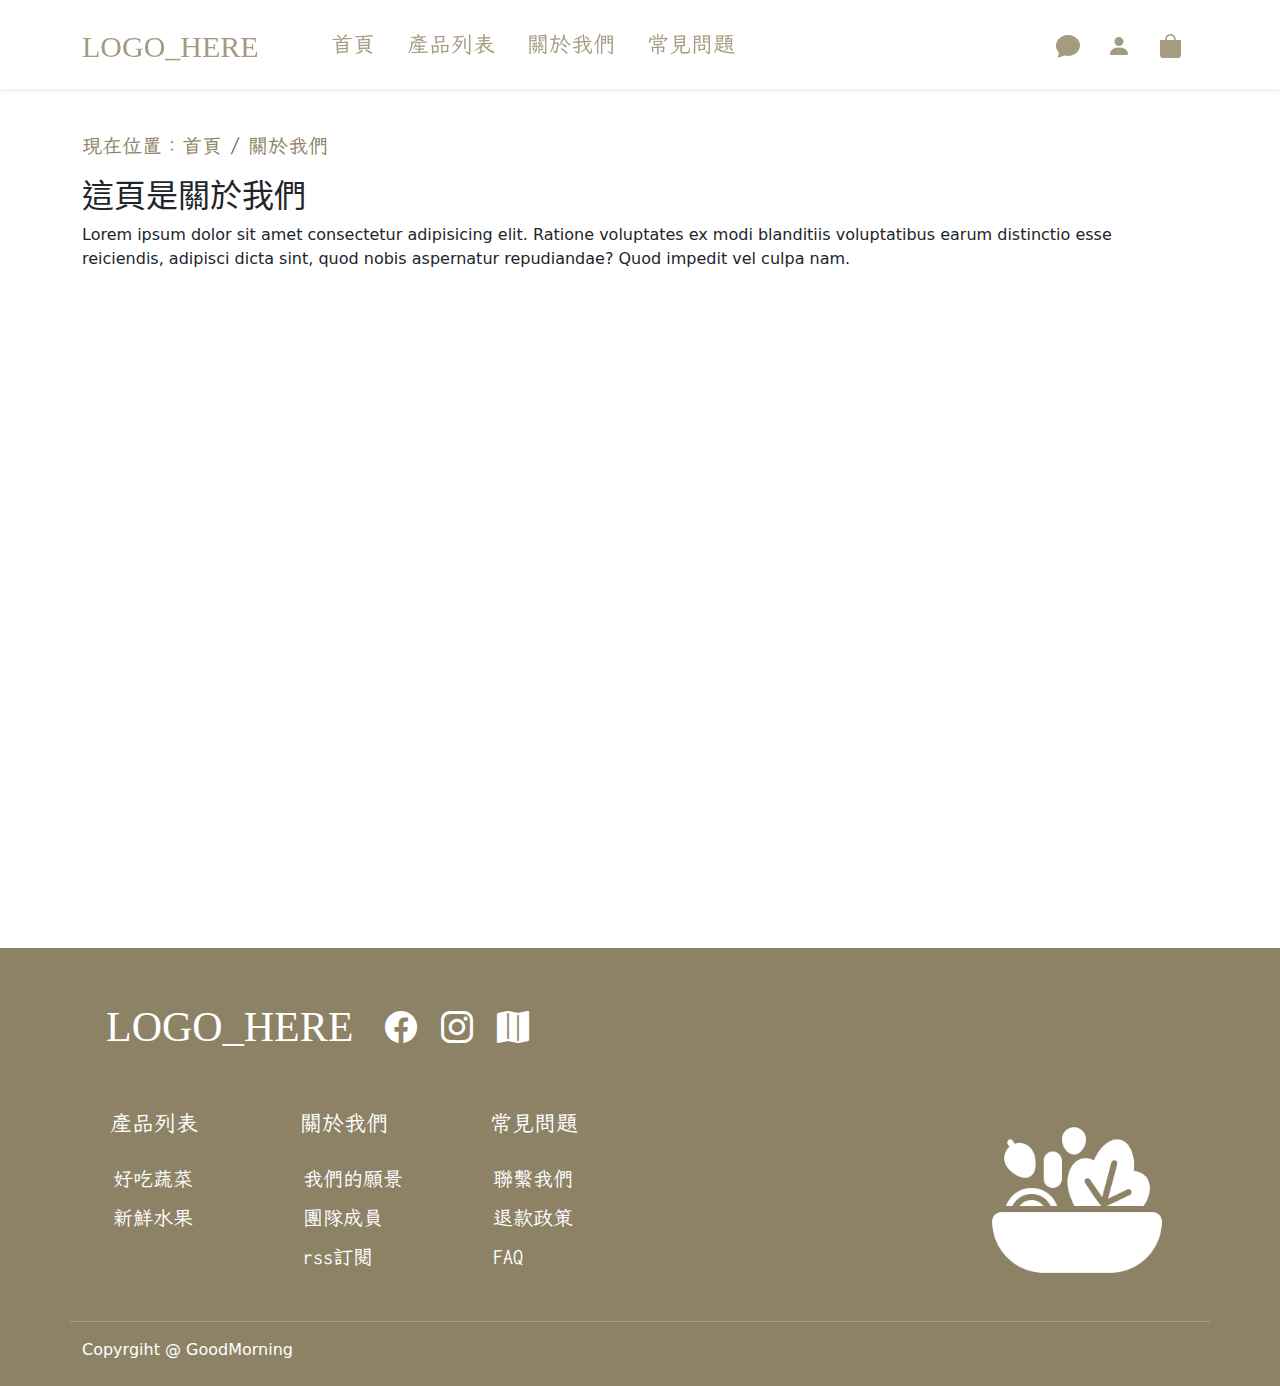
<file: about.html>
<!DOCTYPE html>
<html lang="zh-TW">

<head>
    <meta charset="UTF-8">
    <meta name="viewport" content="width=device-width, initial-scale=1.0">
    <title>LEGO_HERE 關於我們</title>
</head>
<!-- Boostrap CSS -->
<link rel="stylesheet" href="https://cdnjs.cloudflare.com/ajax/libs/bootstrap/5.3.3/css/bootstrap.min.css">
<link rel="stylesheet" href="https://cdn.jsdelivr.net/npm/bootstrap-icons@1.11.1/font/bootstrap-icons.css">
<link href="https://fonts.googleapis.com/css2?family=LXGW+WenKai+Mono+TC&display=swap" rel="stylesheet">
<link rel="stylesheet" href="/css/style.css">
<style>
</style>

<body>
    <!-- 導覽列 navbar Start-->
    <main class="flex-shrink-0">
        <header>
            <nav class="navbar navbar-expand-lg navbar-light  border-primary fixed-top shadow-sm">
                <div class="container mt-2 mb-1">
                    <a class="navbar-brand" href="index.html">LOGO_HERE</a>
                    <button class="navbar-toggler" type="button" data-bs-toggle="collapse"
                        data-bs-target="#navbarSupportedContent" aria-controls="navbarSupportedContent"
                        aria-expanded="false" aria-label="Toggle navigation">
                        <span class="navbar-toggler-icon"></span>
                    </button>
                    <div class="collapse navbar-collapse" id="navbarSupportedContent">
                        <ul class="navbar-nav mx-auto mb-lg-0 ms-5 mt-1">
                            <li class="nav-item me-3">
                                <a class="nav-link" href="./index.html">首頁</a>
                            </li>
                            <li class="nav-item me-3">
                                <a class="nav-link" href="./product-list.html">產品列表</a>
                            </li>
                            <li class="nav-item me-3">
                                <a class="nav-link" href="./about.html">關於我們</a>
                            </li>
                            <li class="nav-item me-3">
                                <a class="nav-link" href="./faq.html">常見問題</a>
                            </li>
                        </ul>
                        <!-- 購物車 & 登入圖示 -->
                        <div class="d-flex d-none d-md-block ">
                            <a href="javascript:;" data-bs-toggle="modal" data-bs-target="#exampleModal"><i
                                    class="bi bi-chat-fill fs-4 me-3"></i></a>
                            <a href="javascript:;" data-bs-toggle="modal" data-bs-target="#exampleModal"><i
                                    class="bi bi-person-fill fs-4 me-3"></i></a>
                            <a data-bs-toggle="offcanvas" href="#offcanvasExample" role="button"
                                aria-controls="offcanvasExample"><i class="bi bi-bag-fill fs-4 me-3"></i></a>
                        </div>
                    </div>
                </div>
            </nav>
        </header>
        <!-- 導覽列 navbar End-->
        <div class="container my-5">
            <!-- 麵包屑 Breadcrumb-->
            <nav aria-label="breadcrumb">
                <ol class="breadcrumb">
                    <li class="">現在位置：</li>
                    <li class="breadcrumb-item"><a href="index.html">首頁</a></li>
                    <li class="breadcrumb-item active" aria-current="page">關於我們</li>
                </ol>
            </nav>















            <!--從這裡開始插入內容-->
            <div>
                <h2>這頁是關於我們</h2>
                <p>Lorem ipsum dolor sit amet consectetur adipisicing elit. Ratione voluptates ex modi blanditiis
                    voluptatibus earum distinctio esse reiciendis, adipisci dicta sint, quod nobis aspernatur
                    repudiandae?
                    Quod impedit vel culpa nam.</p>
            </div>















        </div>
    </main>
    <!-- footer Start-->
    <footer class="bg-primary py-4 mt-5 text-center text-white">
        <div class="container">
            <div class="row">
                <div class="col-6">
                    <div class="d-flex align-items-center">
                        <p class="text-start footer-logo mt-4 ps-4 pe-2 mb-0">LOGO_HERE</p>
                        <a class="fs-2 mt-4 ms-4" href=""><i class="bi bi-facebook footer-icon"></i></a>
                        <a class="fs-2 mt-4 ms-4" href=""><i class="bi bi-instagram footer-icon"></i></a>
                        <a class="fs-2 mt-4 ms-4" href=""><i class="bi bi-map-fill footer-icon"></i></a>
                    </div>
                    <div class="row text-start mt-5 pb-3">
                        <div class="col-4">
                            <div>
                                <a class="footer-title-link" href="./product-list.html">產品列表</a>
                            </div>
                            <div>
                                <a class="d-block footer-link my-4 mb-1 ps-1" href="">好吃蔬菜</a>
                                <a class="d-block footer-link ps-1" href="">新鮮水果</a>
                            </div>
                        </div>
                        <div class="col-4">
                            <div>
                                <a class="footer-title-link" href="./product-list.html">關於我們</a>
                            </div>
                            <div>
                                <a class="d-block footer-link my-4 mb-1 ps-1" href="">我們的願景</a>
                                <a class="d-block footer-link mb-1 ps-1" href="">團隊成員</a>
                                <a class="d-block footer-link mb-1 ps-1" href="">rss訂閱</a>
                            </div>
                        </div>
                        <div class="col-4">
                            <div>
                                <a class="footer-title-link" href="./product-list.html">常見問題</a>
                            </div>
                            <div>
                                <a class="d-block footer-link my-4 mb-1 ps-1" href="">聯繫我們</a>
                                <a class="d-block footer-link mb-1 ps-1" href="">退款政策</a>
                                <a class="d-block footer-link mb-1 ps-1" href="">FAQ</a>
                            </div>
                        </div>
                    </div>
                </div>
                <div class="col-6 d-flex align-items-end justify-content-end">
                    <img class="float-start pe-4 footer-icon" src="imgs/FooterIcon.png" alt="Logo">
                </div>
            </div>
            <div class="row mt-4">
                <hr>
                <div class="col-3 text-start">Copyrgiht @ GoodMorning</div>
                <div class="col-9"></div>
            </div>
        </div>
    </footer>
    <!-- footer End-->

    <!-- up to top btn-->
    <button onclick="topFunction()" id="up-to-top" title="Go to top"><i class="bi bi-arrow-up fs-3"></i></button>

    <!-- 購物車側邊攔展開 start -->
    <div class="offcanvas offcanvas-end" tabindex="-1" id="offcanvasExample" aria-labelledby="offcanvasExampleLabel">
        <div class="offcanvas-header">
            <h5 class="offcanvas-title" id="offcanvasExampleLabel">購物車</h5>
            <button type="button" class="btn-close text-reset" data-bs-dismiss="offcanvas" aria-label="Close"></button>
        </div>
        <div class="offcanvas-body">
            <div>
                <p>您的購物車是空的</p>
                <p>共 0 件商品</p>
            </div>
            <a href="" class="btn btn-primary">查看購物車</a>
        </div>
    </div>
    <!-- 登入 Start -->
    <div class="modal fade" id="exampleModal" tabindex="-1" aria-labelledby="exampleModalLabel" aria-hidden="true">
        <div class="modal-dialog modal-dialog-centered">
            <div class="modal-content">
                <div class="modal-header">
                    <h5 class="modal-title" id="exampleModalLabel">會員登入</h5>
                    <button type="button" class="btn-close" data-bs-dismiss="modal" aria-label="Close"></button>
                </div>
                <div class="modal-body">
                    <form action="" class="needs-validation" novalidate>
                        <div class="form-group mb-3">
                            <input type="text" class="form-control custom-input" id="account" name="account"
                                placeholder="請輸入Email / 手機號碼" data-placeholder="請輸入Email / 手機號碼" required>
                            <div class="invalid-feedback">請輸入Email / 手機號碼</div>
                        </div>
                        <div class="my-5"></div>
                        <div class="form-group mb-3">
                            <input type="password" class="form-control custom-input" id="password" name="password"
                                placeholder="請輸入密碼 ( 8-20 英數字 )" data-placeholder="請輸入密碼 ( 8-20 英數字 ) " required>
                            <div class="invalid-feedback">請輸入密碼</div>
                        </div>
                        <div class="d-flex justify-content-between align-items-center mb-3">
                            <div class="form-check">
                                <input type="checkbox" class="form-check-input me-1" id="rememberMe">
                                <label class="form-check-label" for="rememberMe">記住我</label>
                            </div>
                            <div class="d-flex">
                                <a href="" class="text-end me-3">忘記密碼</a>
                                <a href="" class="text-end">立即註冊</a>
                            </div>
                        </div>
                        <div class="text-center" style="margin-top: 80px;">
                            <input type="submit" value="登入" class="btn btn-primary w-100 mb-4">
                        </div>
                    </form>
                </div>
            </div>
        </div>
    </div>
    <!-- 登入 End-->

    <!--up to top-->
    <script>
        // Get the button:
        let mybutton = document.getElementById("up-to-top");

        // When the user scrolls down 20px from the top of the document, show the button
        window.onscroll = function () { scrollFunction() };

        function scrollFunction() {
            if (document.body.scrollTop > 20 || document.documentElement.scrollTop > 20) {
                mybutton.classList.add("show");
            } else {
                mybutton.classList.remove("show");
            }
        }

        // When the user clicks on the button, scroll to the top of the document
        function topFunction() {
            document.body.scrollTop = 0; // For Safari
            document.documentElement.scrollTop = 0; // For Chrome, Firefox, IE and Opera
        }
    </script>
    <!-- 選擇文字框時，隱藏 placeholder 問字-->
    <script>
        // 當文字框獲得焦點時，隱藏 placeholder 文字
        document.querySelectorAll('.form-control').forEach(input => {
            input.addEventListener('focus', function () {
                this.setAttribute('placeholder', ''); // 清除 placeholder
            });

            // 當文字框失去焦點時，顯示 placeholder 文字
            input.addEventListener('blur', function () {
                if (!this.value) {
                    this.setAttribute('placeholder', this.getAttribute('data-placeholder')); // 恢復 placeholder
                }
            });
        });
    </script>
    <script src="https://cdn.jsdelivr.net/npm/bootstrap@5.1.1/dist/js/bootstrap.bundle.min.js"
        integrity="sha384-/bQdsTh/da6pkI1MST/rWKFNjaCP5gBSY4sEBT38Q/9RBh9AH40zEOg7Hlq2THRZ"
        crossorigin="anonymous"></script>
    <script src="./js/validation.js"></script>
</body>

</html>
</file>
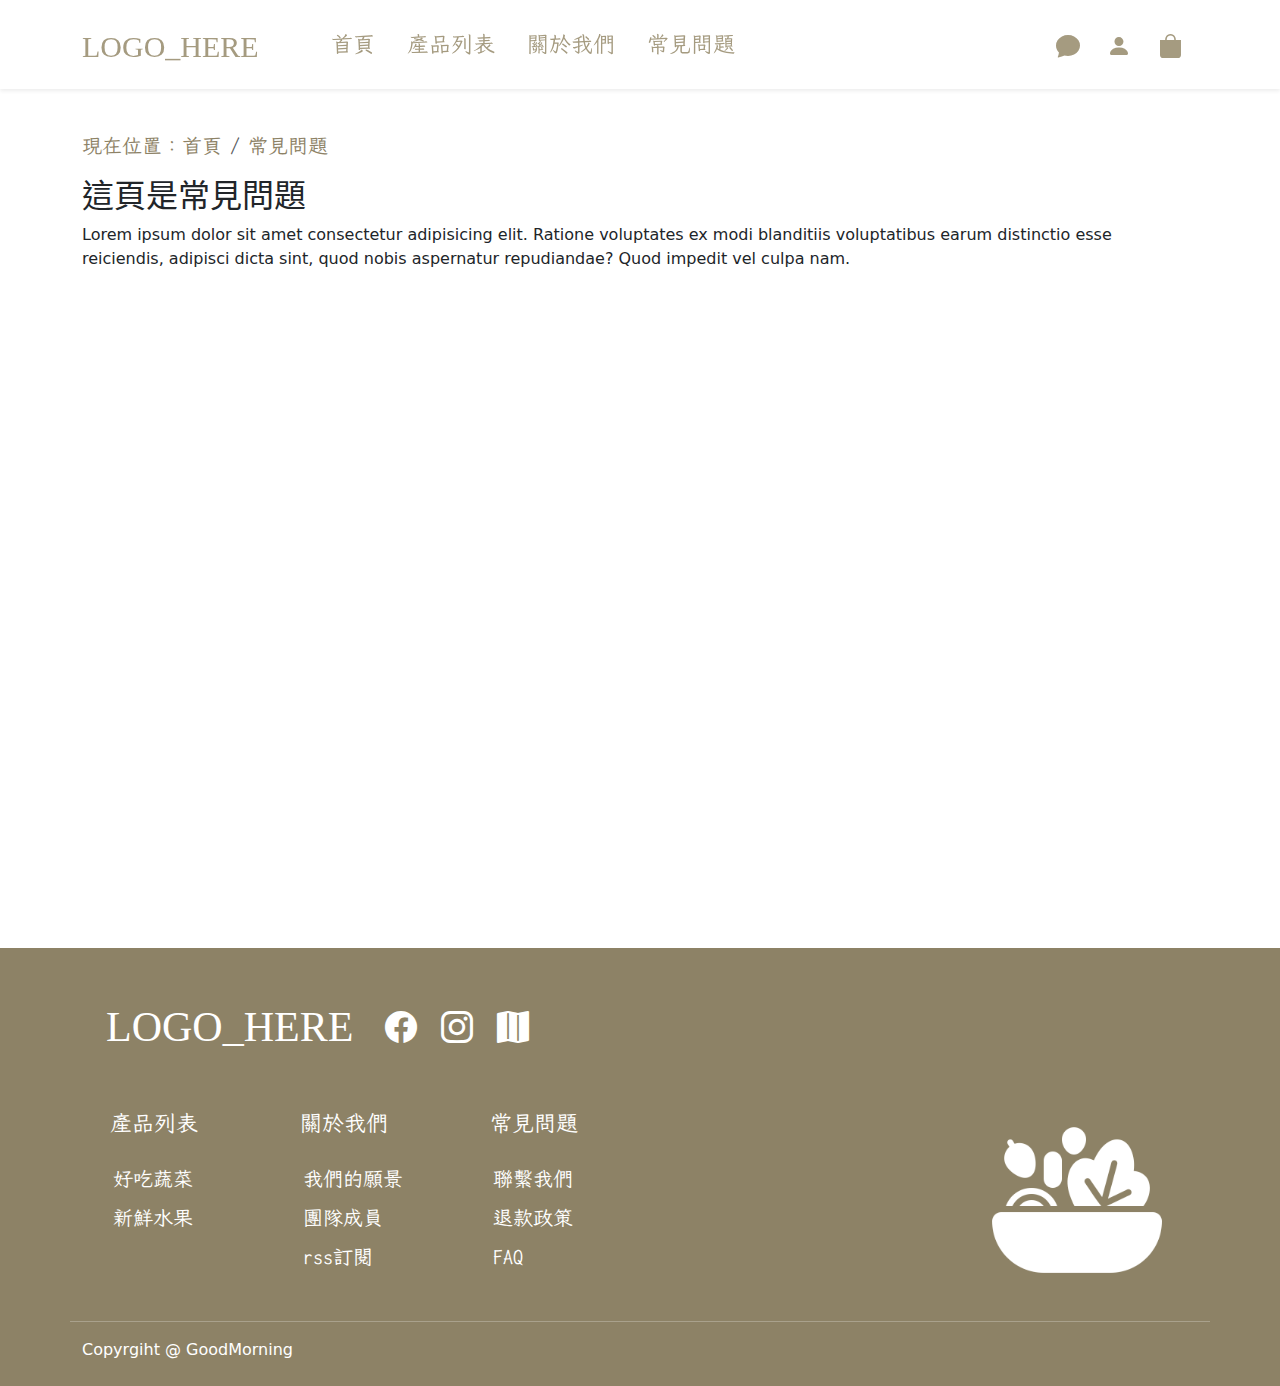
<file: faq.html>
<!DOCTYPE html>
<html lang="zh-TW">

<head>
    <meta charset="UTF-8">
    <meta name="viewport" content="width=device-width, initial-scale=1.0">
    <title>LEGO_HERE 常見問題</title>
</head>
<!-- Boostrap CSS -->
<link rel="stylesheet" href="https://cdnjs.cloudflare.com/ajax/libs/bootstrap/5.3.3/css/bootstrap.min.css">
<link rel="stylesheet" href="https://cdn.jsdelivr.net/npm/bootstrap-icons@1.11.1/font/bootstrap-icons.css">
<link href="https://fonts.googleapis.com/css2?family=LXGW+WenKai+Mono+TC&display=swap" rel="stylesheet">
<link rel="stylesheet" href="/css/style.css">
<style>
</style>

<body>
    <!-- 導覽列 navbar Start-->
    <main class="flex-shrink-0">
        <header>
            <nav class="navbar navbar-expand-lg navbar-light  border-primary fixed-top shadow-sm">
                <div class="container mt-2 mb-1">
                    <a class="navbar-brand" href="index.html">LOGO_HERE</a>
                    <button class="navbar-toggler" type="button" data-bs-toggle="collapse"
                        data-bs-target="#navbarSupportedContent" aria-controls="navbarSupportedContent"
                        aria-expanded="false" aria-label="Toggle navigation">
                        <span class="navbar-toggler-icon"></span>
                    </button>
                    <div class="collapse navbar-collapse" id="navbarSupportedContent">
                        <ul class="navbar-nav mx-auto mb-lg-0 ms-5 mt-1">
                            <li class="nav-item me-3">
                                <a class="nav-link" href="./index.html">首頁</a>
                            </li>
                            <li class="nav-item me-3">
                                <a class="nav-link" href="./product-list.html">產品列表</a>
                            </li>
                            <li class="nav-item me-3">
                                <a class="nav-link" href="./about.html">關於我們</a>
                            </li>
                            <li class="nav-item me-3">
                                <a class="nav-link" href="./faq.html">常見問題</a>
                            </li>
                        </ul>
                        <!-- 購物車 & 登入圖示 -->
                        <div class="d-flex d-none d-md-block ">
                            <a href="javascript:;" data-bs-toggle="modal" data-bs-target="#exampleModal"><i
                                    class="bi bi-chat-fill fs-4 me-3"></i></a>
                            <a href="javascript:;" data-bs-toggle="modal" data-bs-target="#exampleModal"><i
                                    class="bi bi-person-fill fs-4 me-3"></i></a>
                            <a data-bs-toggle="offcanvas" href="#offcanvasExample" role="button"
                                aria-controls="offcanvasExample"><i class="bi bi-bag-fill fs-4 me-3"></i></a>
                        </div>
                    </div>
                </div>
            </nav>
        </header>
        <!-- 導覽列 navbar End-->
        <div class="container my-5">
            <!-- 麵包屑 Breadcrumb-->
            <nav aria-label="breadcrumb">
                <ol class="breadcrumb">
                    <li class="">現在位置：</li>
                    <li class="breadcrumb-item"><a href="index.html">首頁</a></li>
                    <li class="breadcrumb-item active" aria-current="page">常見問題</li>
                </ol>
            </nav>















            <!--從這裡開始插入內容-->
            <div>
                <h2>這頁是常見問題</h2>
                <p>Lorem ipsum dolor sit amet consectetur adipisicing elit. Ratione voluptates ex modi blanditiis
                    voluptatibus earum distinctio esse reiciendis, adipisci dicta sint, quod nobis aspernatur
                    repudiandae?
                    Quod impedit vel culpa nam.</p>
            </div>















        </div>
    </main>
    <!-- footer Start-->
    <footer class="bg-primary py-4 mt-5 text-center text-white">
        <div class="container">
            <div class="row">
                <div class="col-6">
                    <div class="d-flex align-items-center">
                        <p class="text-start footer-logo mt-4 ps-4 pe-2 mb-0">LOGO_HERE</p>
                        <a class="fs-2 mt-4 ms-4" href=""><i class="bi bi-facebook footer-icon"></i></a>
                        <a class="fs-2 mt-4 ms-4" href=""><i class="bi bi-instagram footer-icon"></i></a>
                        <a class="fs-2 mt-4 ms-4" href=""><i class="bi bi-map-fill footer-icon"></i></a>
                    </div>
                    <div class="row text-start mt-5 pb-3">
                        <div class="col-4">
                            <div>
                                <a class="footer-title-link" href="./product-list.html">產品列表</a>
                            </div>
                            <div>
                                <a class="d-block footer-link my-4 mb-1 ps-1" href="">好吃蔬菜</a>
                                <a class="d-block footer-link ps-1" href="">新鮮水果</a>
                            </div>
                        </div>
                        <div class="col-4">
                            <div>
                                <a class="footer-title-link" href="./product-list.html">關於我們</a>
                            </div>
                            <div>
                                <a class="d-block footer-link my-4 mb-1 ps-1" href="">我們的願景</a>
                                <a class="d-block footer-link mb-1 ps-1" href="">團隊成員</a>
                                <a class="d-block footer-link mb-1 ps-1" href="">rss訂閱</a>
                            </div>
                        </div>
                        <div class="col-4">
                            <div>
                                <a class="footer-title-link" href="./product-list.html">常見問題</a>
                            </div>
                            <div>
                                <a class="d-block footer-link my-4 mb-1 ps-1" href="">聯繫我們</a>
                                <a class="d-block footer-link mb-1 ps-1" href="">退款政策</a>
                                <a class="d-block footer-link mb-1 ps-1" href="">FAQ</a>
                            </div>
                        </div>
                    </div>
                </div>
                <div class="col-6 d-flex align-items-end justify-content-end">
                    <img class="float-start pe-4 footer-icon" src="imgs/FooterIcon.png" alt="Logo">
                </div>
            </div>
            <div class="row mt-4">
                <hr>
                <div class="col-3 text-start">Copyrgiht @ GoodMorning</div>
                <div class="col-9"></div>
            </div>
        </div>
    </footer>
    <!-- footer End-->

    <!-- up to top btn-->
    <button onclick="topFunction()" id="up-to-top" title="Go to top"><i class="bi bi-arrow-up fs-3"></i></button>

    <!-- 購物車側邊攔展開 start -->
    <div class="offcanvas offcanvas-end" tabindex="-1" id="offcanvasExample" aria-labelledby="offcanvasExampleLabel">
        <div class="offcanvas-header">
            <h5 class="offcanvas-title" id="offcanvasExampleLabel">購物車</h5>
            <button type="button" class="btn-close text-reset" data-bs-dismiss="offcanvas" aria-label="Close"></button>
        </div>
        <div class="offcanvas-body">
            <div>
                <p>您的購物車是空的</p>
                <p>共 0 件商品</p>
            </div>
            <a href="" class="btn btn-primary">查看購物車</a>
        </div>
    </div>
    <!-- 登入 Start -->
    <div class="modal fade" id="exampleModal" tabindex="-1" aria-labelledby="exampleModalLabel" aria-hidden="true">
        <div class="modal-dialog modal-dialog-centered">
            <div class="modal-content">
                <div class="modal-header">
                    <h5 class="modal-title" id="exampleModalLabel">會員登入</h5>
                    <button type="button" class="btn-close" data-bs-dismiss="modal" aria-label="Close"></button>
                </div>
                <div class="modal-body">
                    <form action="" class="needs-validation" novalidate>
                        <div class="form-group mb-3">
                            <input type="text" class="form-control custom-input" id="account" name="account"
                                placeholder="請輸入Email / 手機號碼" data-placeholder="請輸入Email / 手機號碼" required>
                            <div class="invalid-feedback">請輸入Email / 手機號碼</div>
                        </div>
                        <div class="my-5"></div>
                        <div class="form-group mb-3">
                            <input type="password" class="form-control custom-input" id="password" name="password"
                                placeholder="請輸入密碼 ( 8-20 英數字 )" data-placeholder="請輸入密碼 ( 8-20 英數字 ) " required>
                            <div class="invalid-feedback">請輸入密碼</div>
                        </div>
                        <div class="d-flex justify-content-between align-items-center mb-3">
                            <div class="form-check">
                                <input type="checkbox" class="form-check-input me-1" id="rememberMe">
                                <label class="form-check-label" for="rememberMe">記住我</label>
                            </div>
                            <div class="d-flex">
                                <a href="" class="text-end me-3">忘記密碼</a>
                                <a href="" class="text-end">立即註冊</a>
                            </div>
                        </div>
                        <div class="text-center" style="margin-top: 80px;">
                            <input type="submit" value="登入" class="btn btn-primary w-100 mb-4">
                        </div>
                    </form>
                </div>
            </div>
        </div>
    </div>
    <!-- 登入 End-->

    <!--up to top-->
    <script>
        // Get the button:
        let mybutton = document.getElementById("up-to-top");

        // When the user scrolls down 20px from the top of the document, show the button
        window.onscroll = function () { scrollFunction() };

        function scrollFunction() {
            if (document.body.scrollTop > 20 || document.documentElement.scrollTop > 20) {
                mybutton.classList.add("show");
            } else {
                mybutton.classList.remove("show");
            }
        }

        // When the user clicks on the button, scroll to the top of the document
        function topFunction() {
            document.body.scrollTop = 0; // For Safari
            document.documentElement.scrollTop = 0; // For Chrome, Firefox, IE and Opera
        }
    </script>
    <!-- 選擇文字框時，隱藏 placeholder 問字-->
    <script>
        // 當文字框獲得焦點時，隱藏 placeholder 文字
        document.querySelectorAll('.form-control').forEach(input => {
            input.addEventListener('focus', function () {
                this.setAttribute('placeholder', ''); // 清除 placeholder
            });

            // 當文字框失去焦點時，顯示 placeholder 文字
            input.addEventListener('blur', function () {
                if (!this.value) {
                    this.setAttribute('placeholder', this.getAttribute('data-placeholder')); // 恢復 placeholder
                }
            });
        });
    </script>
    <script src="https://cdn.jsdelivr.net/npm/bootstrap@5.1.1/dist/js/bootstrap.bundle.min.js"
        integrity="sha384-/bQdsTh/da6pkI1MST/rWKFNjaCP5gBSY4sEBT38Q/9RBh9AH40zEOg7Hlq2THRZ"
        crossorigin="anonymous"></script>
    <script src="./js/validation.js"></script>
</body>

</html>
</file>
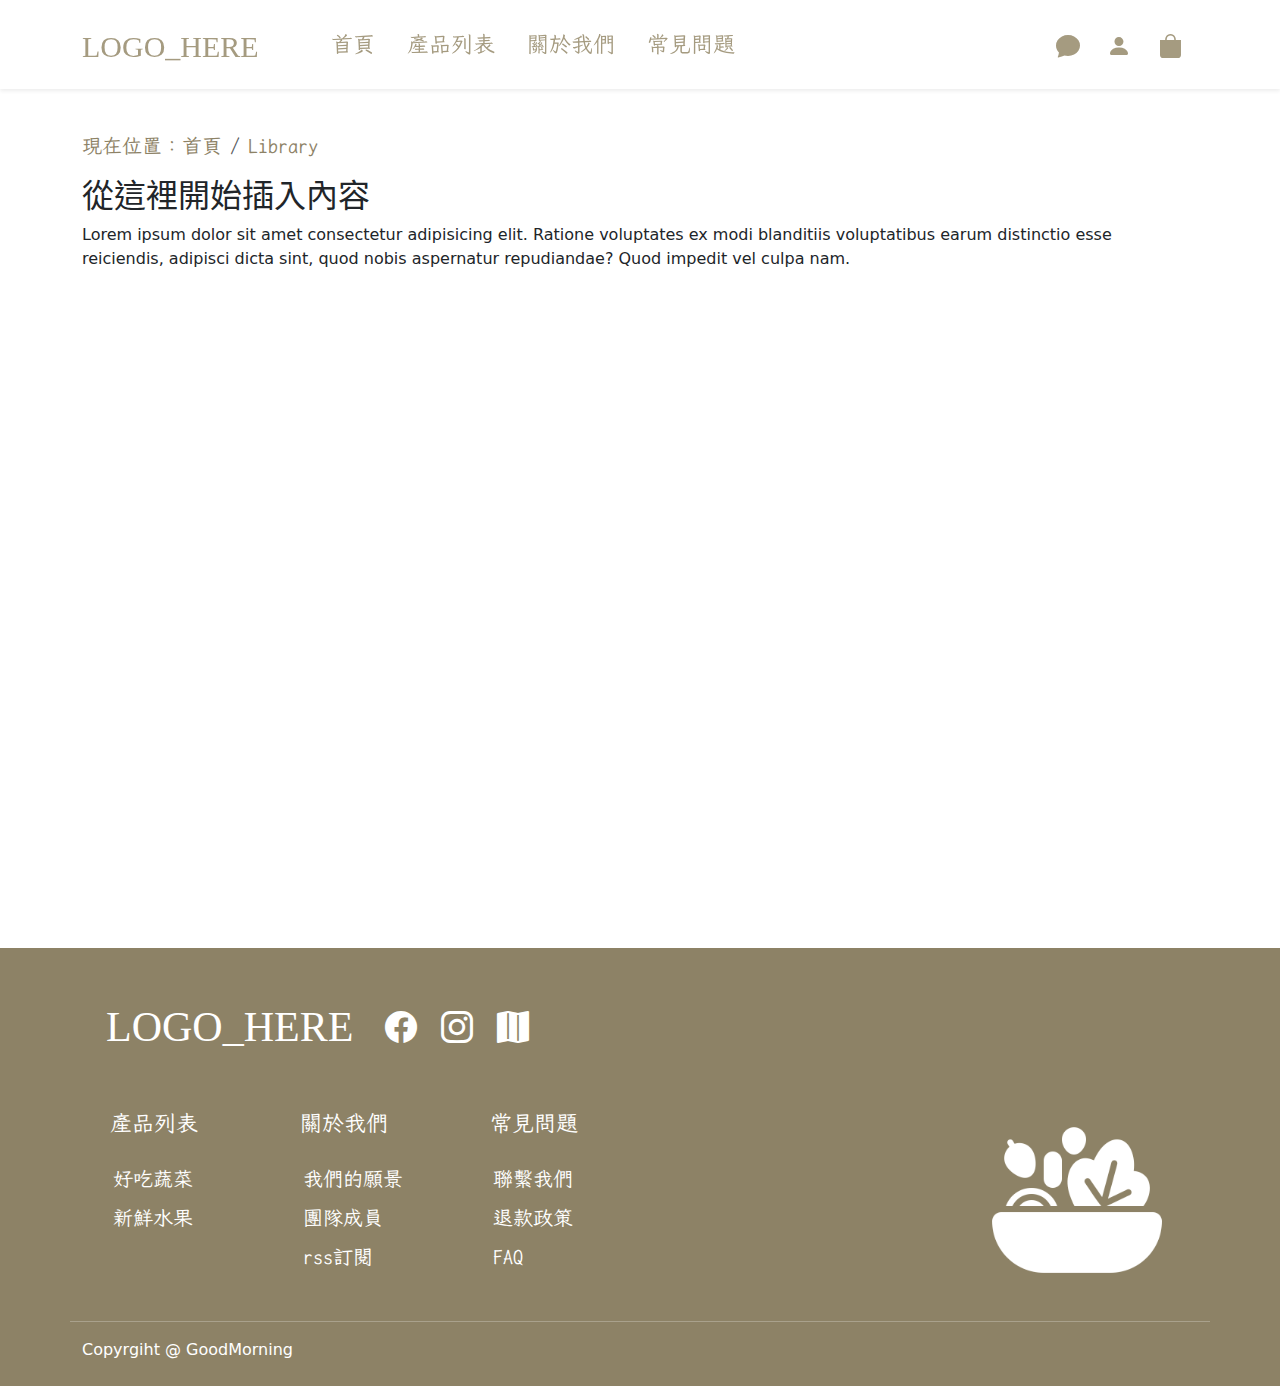
<file: header&footer.html>
<!DOCTYPE html>
<html lang="zh-TW">

<head>
    <meta charset="UTF-8">
    <meta name="viewport" content="width=device-width, initial-scale=1.0">
    <title>LEGO_HERE 首頁</title>
</head>
<!-- Boostrap CSS -->
<link rel="stylesheet" href="https://cdnjs.cloudflare.com/ajax/libs/bootstrap/5.3.3/css/bootstrap.min.css">
<link rel="stylesheet" href="https://cdn.jsdelivr.net/npm/bootstrap-icons@1.11.1/font/bootstrap-icons.css">
<link href="https://fonts.googleapis.com/css2?family=LXGW+WenKai+Mono+TC&display=swap" rel="stylesheet">
<link rel="stylesheet" href="/css/style.css">
<style>
</style>

<body>
    <!-- 導覽列 navbar Start-->
    <main class="flex-shrink-0">
        <header>
            <nav class="navbar navbar-expand-lg navbar-light  border-primary fixed-top shadow-sm">
                <div class="container mt-2 mb-1">
                    <a class="navbar-brand" href="index.html">LOGO_HERE</a>
                    <button class="navbar-toggler" type="button" data-bs-toggle="collapse"
                        data-bs-target="#navbarSupportedContent" aria-controls="navbarSupportedContent"
                        aria-expanded="false" aria-label="Toggle navigation">
                        <span class="navbar-toggler-icon"></span>
                    </button>
                    <div class="collapse navbar-collapse" id="navbarSupportedContent">
                        <ul class="navbar-nav mx-auto mb-lg-0 ms-5 mt-1">
                            <li class="nav-item me-3">
                                <a class="nav-link" href="./index.html">首頁</a>
                            </li>
                            <li class="nav-item me-3">
                                <a class="nav-link" href="./product-list.html">產品列表</a>
                            </li>
                            <li class="nav-item me-3">
                                <a class="nav-link" href="./about.html">關於我們</a>
                            </li>
                            <li class="nav-item me-3">
                                <a class="nav-link" href="./faq.html">常見問題</a>
                            </li>
                        </ul>
                        <!-- 購物車 & 登入圖示 -->
                        <div class="d-flex d-none d-md-block ">
                            <a href="javascript:;" data-bs-toggle="modal" data-bs-target="#exampleModal"><i
                                    class="bi bi-chat-fill fs-4 me-3"></i></a>
                            <a href="javascript:;" data-bs-toggle="modal" data-bs-target="#exampleModal"><i
                                    class="bi bi-person-fill fs-4 me-3"></i></a>
                            <a data-bs-toggle="offcanvas" href="#offcanvasExample" role="button"
                                aria-controls="offcanvasExample"><i class="bi bi-bag-fill fs-4 me-3"></i></a>
                        </div>
                    </div>
                </div>
            </nav>
        </header>
        <!-- 導覽列 navbar End-->
        <div class="container my-5">
            <!-- 麵包屑 Breadcrumb-->
            <nav aria-label="breadcrumb">
                <ol class="breadcrumb">
                    <li class="">現在位置：</li>
                    <li class="breadcrumb-item"><a href="index.html">首頁</a></li>
                    <li class="breadcrumb-item active" aria-current="page">Library</li>
                </ol>
            </nav>















            <!--從這裡開始插入內容-->
            <div>
                <h2>從這裡開始插入內容</h2>
                <p>Lorem ipsum dolor sit amet consectetur adipisicing elit. Ratione voluptates ex modi blanditiis
                    voluptatibus earum distinctio esse reiciendis, adipisci dicta sint, quod nobis aspernatur
                    repudiandae?
                    Quod impedit vel culpa nam.</p>
            </div>















        </div>
    </main>
    <!-- footer Start-->
    <footer class="bg-primary py-4 mt-5 text-center text-white">
        <div class="container">
            <div class="row">
                <div class="col-6">
                    <div class="d-flex align-items-center">
                        <p class="text-start footer-logo mt-4 ps-4 pe-2 mb-0">LOGO_HERE</p>
                        <a class="fs-2 mt-4 ms-4" href=""><i class="bi bi-facebook footer-icon"></i></a>
                        <a class="fs-2 mt-4 ms-4" href=""><i class="bi bi-instagram footer-icon"></i></a>
                        <a class="fs-2 mt-4 ms-4" href=""><i class="bi bi-map-fill footer-icon"></i></a>
                    </div>
                    <div class="row text-start mt-5 pb-3">
                        <div class="col-4">
                            <div>
                                <a class="footer-title-link" href="./product-list.html">產品列表</a>
                            </div>
                            <div>
                                <a class="d-block footer-link my-4 mb-1 ps-1" href="">好吃蔬菜</a>
                                <a class="d-block footer-link ps-1" href="">新鮮水果</a>
                            </div>
                        </div>
                        <div class="col-4">
                            <div>
                                <a class="footer-title-link" href="./product-list.html">關於我們</a>
                            </div>
                            <div>
                                <a class="d-block footer-link my-4 mb-1 ps-1" href="">我們的願景</a>
                                <a class="d-block footer-link mb-1 ps-1" href="">團隊成員</a>
                                <a class="d-block footer-link mb-1 ps-1" href="">rss訂閱</a>
                            </div>
                        </div>
                        <div class="col-4">
                            <div>
                                <a class="footer-title-link" href="./product-list.html">常見問題</a>
                            </div>
                            <div>
                                <a class="d-block footer-link my-4 mb-1 ps-1" href="">聯繫我們</a>
                                <a class="d-block footer-link mb-1 ps-1" href="">退款政策</a>
                                <a class="d-block footer-link mb-1 ps-1" href="">FAQ</a>
                            </div>
                        </div>
                    </div>
                </div>
                <div class="col-6 d-flex align-items-end justify-content-end">
                    <img class="float-start pe-4 footer-icon" src="imgs/FooterIcon.png" alt="Logo">
                </div>
            </div>
            <div class="row mt-4">
                <hr>
                <div class="col-3 text-start">Copyrgiht @ GoodMorning</div>
                <div class="col-9"></div>
            </div>
        </div>
    </footer>
    <!-- footer End-->

    <!-- up to top btn-->
    <button onclick="topFunction()" id="up-to-top" title="Go to top"><i class="bi bi-arrow-up fs-3"></i></button>

    <!-- 購物車側邊攔展開 start -->
    <div class="offcanvas offcanvas-end" tabindex="-1" id="offcanvasExample" aria-labelledby="offcanvasExampleLabel">
        <div class="offcanvas-header">
            <h5 class="offcanvas-title" id="offcanvasExampleLabel">購物車</h5>
            <button type="button" class="btn-close text-reset" data-bs-dismiss="offcanvas" aria-label="Close"></button>
        </div>
        <div class="offcanvas-body">
            <div>
                <p>您的購物車是空的</p>
                <p>共 0 件商品</p>
            </div>
            <a href="" class="btn btn-primary">查看購物車</a>
        </div>
    </div>
    <!-- 登入 Start -->
    <div class="modal fade" id="exampleModal" tabindex="-1" aria-labelledby="exampleModalLabel" aria-hidden="true">
        <div class="modal-dialog modal-dialog-centered">
            <div class="modal-content">
                <div class="modal-header">
                    <h5 class="modal-title" id="exampleModalLabel">會員登入</h5>
                    <button type="button" class="btn-close" data-bs-dismiss="modal" aria-label="Close"></button>
                </div>
                <div class="modal-body">
                    <form action="" class="needs-validation" novalidate>
                        <div class="form-group mb-3">
                            <input type="text" class="form-control custom-input" id="account" name="account"
                                placeholder="請輸入Email / 手機號碼" data-placeholder="請輸入Email / 手機號碼" required>
                            <div class="invalid-feedback">請輸入Email / 手機號碼</div>
                        </div>
                        <div class="my-5"></div>
                        <div class="form-group mb-3">
                            <input type="password" class="form-control custom-input" id="password" name="password"
                                placeholder="請輸入密碼 ( 8-20 英數字 )" data-placeholder="請輸入密碼 ( 8-20 英數字 ) " required>
                            <div class="invalid-feedback">請輸入密碼</div>
                        </div>
                        <div class="d-flex justify-content-between align-items-center mb-3">
                            <div class="form-check">
                                <input type="checkbox" class="form-check-input me-1" id="rememberMe">
                                <label class="form-check-label" for="rememberMe">記住我</label>
                            </div>
                            <div class="d-flex">
                                <a href="" class="text-end me-3">忘記密碼</a>
                                <a href="" class="text-end">立即註冊</a>
                            </div>
                        </div>
                        <div class="text-center" style="margin-top: 80px;">
                            <input type="submit" value="登入" class="btn btn-primary w-100 mb-4">
                        </div>
                    </form>
                </div>
            </div>
        </div>
    </div>
    <!-- 登入 End-->

    <!--up to top-->
    <script>
        // Get the button:
        let mybutton = document.getElementById("up-to-top");

        // When the user scrolls down 20px from the top of the document, show the button
        window.onscroll = function () { scrollFunction() };

        function scrollFunction() {
            if (document.body.scrollTop > 20 || document.documentElement.scrollTop > 20) {
                mybutton.classList.add("show");
            } else {
                mybutton.classList.remove("show");
            }
        }

        // When the user clicks on the button, scroll to the top of the document
        function topFunction() {
            document.body.scrollTop = 0; // For Safari
            document.documentElement.scrollTop = 0; // For Chrome, Firefox, IE and Opera
        }
    </script>
    <!-- 選擇文字框時，隱藏 placeholder 問字-->
    <script>
        // 當文字框獲得焦點時，隱藏 placeholder 文字
        document.querySelectorAll('.form-control').forEach(input => {
            input.addEventListener('focus', function () {
                this.setAttribute('placeholder', ''); // 清除 placeholder
            });

            // 當文字框失去焦點時，顯示 placeholder 文字
            input.addEventListener('blur', function () {
                if (!this.value) {
                    this.setAttribute('placeholder', this.getAttribute('data-placeholder')); // 恢復 placeholder
                }
            });
        });
    </script>
    <script src="https://cdn.jsdelivr.net/npm/bootstrap@5.1.1/dist/js/bootstrap.bundle.min.js"
        integrity="sha384-/bQdsTh/da6pkI1MST/rWKFNjaCP5gBSY4sEBT38Q/9RBh9AH40zEOg7Hlq2THRZ"
        crossorigin="anonymous"></script>
    <script src="./js/validation.js"></script>
</body>

</html>
</file>
<file: css/style.css>
main {
    display: flex;
    flex-direction: column;
    min-height: 100vh;
    padding-top: 43px;
}

.navbar {
    background-color: #ffffff;
    font-family: LXGW WenKai Mono TC, Tahoma, sans-serif;
    font-size: 22px;
}

.navbar-nav,
.nav-link {
    color: #A59B80;
    padding-bottom: 5px;
    border-bottom: 3px solid transparent;
    text-decoration: none;
    transition: color 0.3s ease, border-bottom 0.3s ease;
}

.navbar-nav .nav-link:visited {
    color: #A59B80;
}

.nav-link:hover,
.nav-link:focus,
.nav-link.active {
    color: #8D8266;
    border-bottom: 3px solid #8D8266;
}

.navbar-brand {
    font-family: 'Times New Roman', Times, serif;
    color: #A59B80;
    font-size: 30px;

}

.navbar-brand:hover {
    color: #8D8266;
}

.d-flex i {
    color: #A59B80;
}

.d-flex i:hover {
    color: #8D8266;
}

.border-primary {
    border-color: #A59B80 !important;
}

.footer {
    background-color: #8D8266;
}

.carousel {
    width: 100%;
    margin: 0 auto;
}

.container {
    margin: 0 auto;
}

img {
    width: 100%;
    height: auto;
    object-fit: cover;
}

.lc-block {
    font-family: LXGW WenKai Mono TC, Tahoma, sans-serif;
    font-size: 22px;
    color: #8D8266;
}

.d-flex {
    display: flex;
}

.align-items-center {
    align-items: center;
}

.bg-primary {
    background-color: #8D8266 !important;
}

.footer-icon {
    width: 40%;
    height: auto;
    object-fit: cover;
}

.footer-title-link {
    font-family: LXGW WenKai Mono TC, Tahoma, sans-serif;
    color: #ffffff;
    padding-bottom: 5px;
    text-decoration: none;
    font-size: 22px;
    position: relative;
    /*使after::before::能定位*/
}

.footer-title-link:visited {
    font-family: LXGW WenKai Mono TC, Tahoma, sans-serif;
    color: #ffffff;
    font-size: 22px;
}

.footer-title-link:hover,
.footer-title-link:focus {
    font-family: LXGW WenKai Mono TC, Tahoma, sans-serif;
    color: #ffffff;
    font-size: 22px;
}

.footer-title-link::after,
.footer-title-link::before {
    content: "✦";
    font-size: 22px;
    color: #ffffff;
    margin-left: 5px;
    margin-right: 5px;
    opacity: 0;
    transition: opacity 0.2s ease;
}

.footer-title-link:hover::after,
.footer-title-link:focus::after,
.footer-title-link:hover::before,
.footer-title-link:focus::before {
    opacity: 1;
}

.footer-logo {
    font-family: 'Times New Roman', Times, serif;
    font-size: 42px;
}

.footer-link {
    font-family: LXGW WenKai Mono TC, Tahoma, sans-serif;
    color: #ffffff;
    padding-bottom: 5px;
    text-decoration: none;
    font-size: 20px;
    position: relative;
}

.footer-link:visited {
    font-family: LXGW WenKai Mono TC, Tahoma, sans-serif;
    color: #ffffff;
    font-size: 20px;
}

.footer-link:hover,
.footer-link:focus {
    font-family: LXGW WenKai Mono TC, Tahoma, sans-serif;
    color: #ffffff;
    font-size: 20px;
}

.footer-link::after,
.footer-link::before {
    content: "✦";
    font-size: 20px;
    color: #ffffff;
    margin-left: 5px;
    margin-right: 5px;
    opacity: 0;
    transition: opacity 0.2s ease;
}

.footer-link:hover::after,
.footer-link:focus::after,
.footer-link:hover::before,
.footer-link:focus::before {
    opacity: 1;
}

.footer-icon {
    color: #ffffff !important;
    transition: color 0.3s ease;
}

.footer-icon:hover,
.footer-icon:focus {
    color: #ffffff !important;
}

h1 {
    font-family: LXGW WenKai Mono TC, Tahoma, sans-serif;
    color: #8D8266;
    font-size: 42px;
    text-align: center;
}

.hot-product-card {
    height: 500px;
}

.card-title {
    font-family: LXGW WenKai Mono TC, Tahoma, sans-serif;
    font-size: 30px;
}

.card-text {
    font-family: LXGW WenKai Mono TC, Tahoma, sans-serif;
    font-size: 20px;
}

.breadcrumb {
    font-family: LXGW WenKai Mono TC, Tahoma, sans-serif;
    font-size: 20px;
    margin-top: 40px;
}

.breadcrumb li:first-child {
    color: #8D8266;
}

.breadcrumb a {
    color: #8D8266;
    padding-bottom: 5px;
    text-decoration: none;
    font-size: 20px;
}

.breadcrumb-item {
    color: #8D8266;
}

.breadcrumb-item.active {
    color: #8D8266;
}

#up-to-top {
    width: 60px;
    height: 60px;
    display: none;
    position: fixed;
    bottom: 30px;
    right: 30px;
    z-index: 99;
    /* Make sure it does not overlap */
    border: none;
    /* Remove borders */
    outline: none;
    /* Remove outline */
    background-color: #8D8266;
    /* Set a background color */
    color: white;
    cursor: pointer;
    /* Add a mouse pointer on hover */
    border-radius: 50%;
    display: flex;
    align-items: center;
    justify-content: center;
    opacity: 0;
    pointer-events: none;
    transition: opacity 0.3s ease, transform 0.3s ease;
    transform: translateY(20px);
}

#up-to-top.show {
    opacity: 1;
    pointer-events: auto;
    transform: translateY(0);
}

#up-to-top:hover {
    background-color: #8D8266;
}

.card-img-top {
    width: 100%;
    height: 300px;
    object-fit: cover;
}

.modal-title {
    font-family: LXGW WenKai Mono TC, Tahoma, sans-serif;
    font-size: 26px;
    color: #8D8266;
}
.form-control-login{
  border: 1px solid white;
  font-size: 18px;
  width: 100%;
}
.custom-input {
    border: none;
    border-bottom: 1px solid #8D8266;
    border-radius: 0;
    font-size: 20px;
    font-family: LXGW WenKai Mono TC, Tahoma, sans-serif;
    color: #8D8266;
}

.custom-input:focus {
    box-shadow: none;
    border-bottom: 1px solid #8D8266;
    font-size: 20px;
    font-family: LXGW WenKai Mono TC, Tahoma, sans-serif;
    color: #8D8266;
}

.modal-body {
    padding: 50px 80px 30px 80px;
    /*上右下左*/
}

.btn-primary {
    background-color: #8D8266;
    border: none;
    padding: 12px 20px;
    font-size: 20px;
}

.btn-primary:active {
    background-color: #6a6453 !important;
    border: none;
}

.btn-primary:hover {
    background-color: #6a6453;
    border: none;
}

.form-check-label {
    font-size: 18px;
    font-family: Arial, Helvetica, sans-serif;
    color: #8D8266;
}

.text-end {
    font-size: 18px;
    font-family: Arial, Helvetica, sans-serif;
    color: #8D8266;
    text-decoration: none;
}

a.text-end:hover {
    text-decoration: underline;
    text-decoration-color: #8D8266;
}

a.text-end:visited {
    font-size: 18px;
    font-family: Arial, Helvetica, sans-serif;
    color: #8D8266;
    text-decoration: none;
}

.modal-dialog {
    max-width: 600px;
    width: 100%;
}

.invalid-feedback {
    font-size: 16px;
}

.form-check-input:checked {
    background-color: #8D8266;
    border-color: #8D8266;
}

.form-check-input:checked:hover {
    background-color: #6a6453;
    border-color: #6a6453;
}

.form-check-input:hover {
    border-color: #8D8266;
}

/*購物車側邊欄*/

.image-container {
  display: flex;
  justify-content: center; 
  align-items: center; 
  overflow: hidden;
}

.cart-card-img {
  max-height: 100%; 
  max-width: 100%; 
  margin: auto; 
  display: block; 
  object-fit: contain; 
  object-position: center; 
}

.card-title {
  font-size: 16px;
}

.card-price{
  font-size: 14px;
  margin-block-end:0px !important;
}

.card-body{
  display: flex;
  justify-content: center;
  height: 100%;
  flex-direction: column;
}

.card-text small {
  font-size: 0.875rem; 
  color: #6c757d;
}

.btn-outline-primary {
  color: #333;
  border:1px solid white;
  transition: all 0.2s ease-in-out;
}

.btn-outline-primary:hover {
  color: #fff;
  background-color: #ffffff;
  border-color: #ffffff;
}

.btn-outline-primary:active {
  transform: scale(0.95);
  box-shadow: 0 2px 5px rgba(0, 0, 0, 0.15);
  background-color: #eaeaea !important;
  border-color: #ddd !important;
}

/*+-*/
.ctrl {
  display: flex;
  align-items: center;
  justify-content: center;
  width: 95%;
  max-width: 180px; 
  height: 35px;
  border: 1px solid #ccc;
  border-radius: 5px;
  background-color: #fff;
}
.ctrl__counter {
  position: relative;
  width: 200px;
  height: 100px;
  color: #333C48;
  text-align: center;
  overflow: hidden;
}
.ctrl__counter.is-input .ctrl__counter-num {
  visibility: hidden;
  opacity: 0;
  -webkit-transition: opacity 100ms ease-in;
  transition: opacity 100ms ease-in;
}
.ctrl__counter.is-input .ctrl__counter-input {
  visibility: visible;
  opacity: 1;
  -webkit-transition: opacity 100ms ease-in;
  transition: opacity 100ms ease-in;
}
.ctrl__counter-input {
  width: 100%;
  margin: 0;
  padding: 0;
  position: relative;
  z-index: 2;
  box-shadow: none;
  outline: none;
  border: none;
  color: #333C48;
  font-size: 30px;
  line-height: 100px;
  text-align: center;
  visibility: hidden;
  opacity: 0;
  -webkit-transition: opacity 100ms ease-in;
  transition: opacity 100ms ease-in;
}

.ctrl__button {
  flex: 0 0 30px;
  height: 35px;
  line-height: 35px;
  text-align: center;
  background-color: #8498a7;
  color: #fff;
  font-size: 16px;
  cursor: pointer;
  transition: background-color 150ms ease-in, transform 100ms ease-in;
}
.ctrl__button:hover {
  background-color: #90a2b0;
}
.ctrl__button:active {
  background-color: #778996;
}
.ctrl__button--decrement { border-radius: 5px 0 0 5px; }
.ctrl__button--increment { border-radius: 0 5px 5px 0; }


.ctrl__counter-num {
  position: absolute;
  z-index: 1;
  top: 0;
  left: 0;
  right: 0;
  bottom: 0;
  line-height: 100px;
  visibility: visible;
  opacity: 1;
  -webkit-transition: opacity 100ms ease-in;
  transition: opacity 100ms ease-in;
}
.ctrl__counter-num.is-increment-hide {
  opacity: 0;
  -webkit-transform: translateY(-50px);
  transform: translateY(-50px);
  -webkit-animation: increment-prev 100ms ease-in;
  animation: increment-prev 100ms ease-in;
}
.ctrl__counter-num.is-increment-visible {
  opacity: 1;
  -webkit-transform: translateY(0);
  transform: translateY(0);
  -webkit-animation: increment-next 100ms ease-out;
  animation: increment-next 100ms ease-out;
}
.ctrl__counter-num.is-decrement-hide {
  opacity: 0;
  -webkit-transform: translateY(50px);
  transform: translateY(50px);
  -webkit-animation: decrement-prev 100ms ease-in;
  animation: decrement-prev 100ms ease-in;
}
.ctrl__counter-num.is-decrement-visible {
  opacity: 1;
  -webkit-transform: translateY(0);
  transform: translateY(0);
  -webkit-animation: decrement-next 100ms ease-out;
  animation: decrement-next 100ms ease-out;
}

@-webkit-keyframes 
decrement-prev {  from {
opacity: 1;
-webkit-transform: translateY(0);
transform: translateY(0);
}
}
@keyframes 
decrement-prev {  from {
opacity: 1;
-webkit-transform: translateY(0);
transform: translateY(0);
}
}
@-webkit-keyframes 
decrement-next {  from {
opacity: 0;
-webkit-transform: translateY(-50px);
transform: translateY(-50px);
}
}
@keyframes 
decrement-next {  from {
opacity: 0;
-webkit-transform: translateY(-50px);
transform: translateY(-50px);
}
}
@-webkit-keyframes 
increment-prev {  from {
opacity: 1;
-webkit-transform: translateY(0);
transform: translateY(0);
}
}
@keyframes 
increment-prev {  from {
opacity: 1;
-webkit-transform: translateY(0);
transform: translateY(0);
}
}
@-webkit-keyframes 
increment-next {  from {
opacity: 0;
-webkit-transform: translateY(50px);
transform: translateY(50px);
}
}
@keyframes 
increment-next {  from {
opacity: 0;
-webkit-transform: translateY(50px);
transform: translateY(50px);
}
}

/*----------------------------------*/
.btn-outline-primary:focus {
  outline: none;
}

.form-control {
  border: 1px solid white;
  font-size: 18px;
  width: 50px;
  text-align: center;
}

.text-primary{
  font-family: LXGW WenKai Mono TC, Tahoma, sans-serif !important;
  font-size: 22px !important;
  color: #8D8266 !important;
}
</file>
